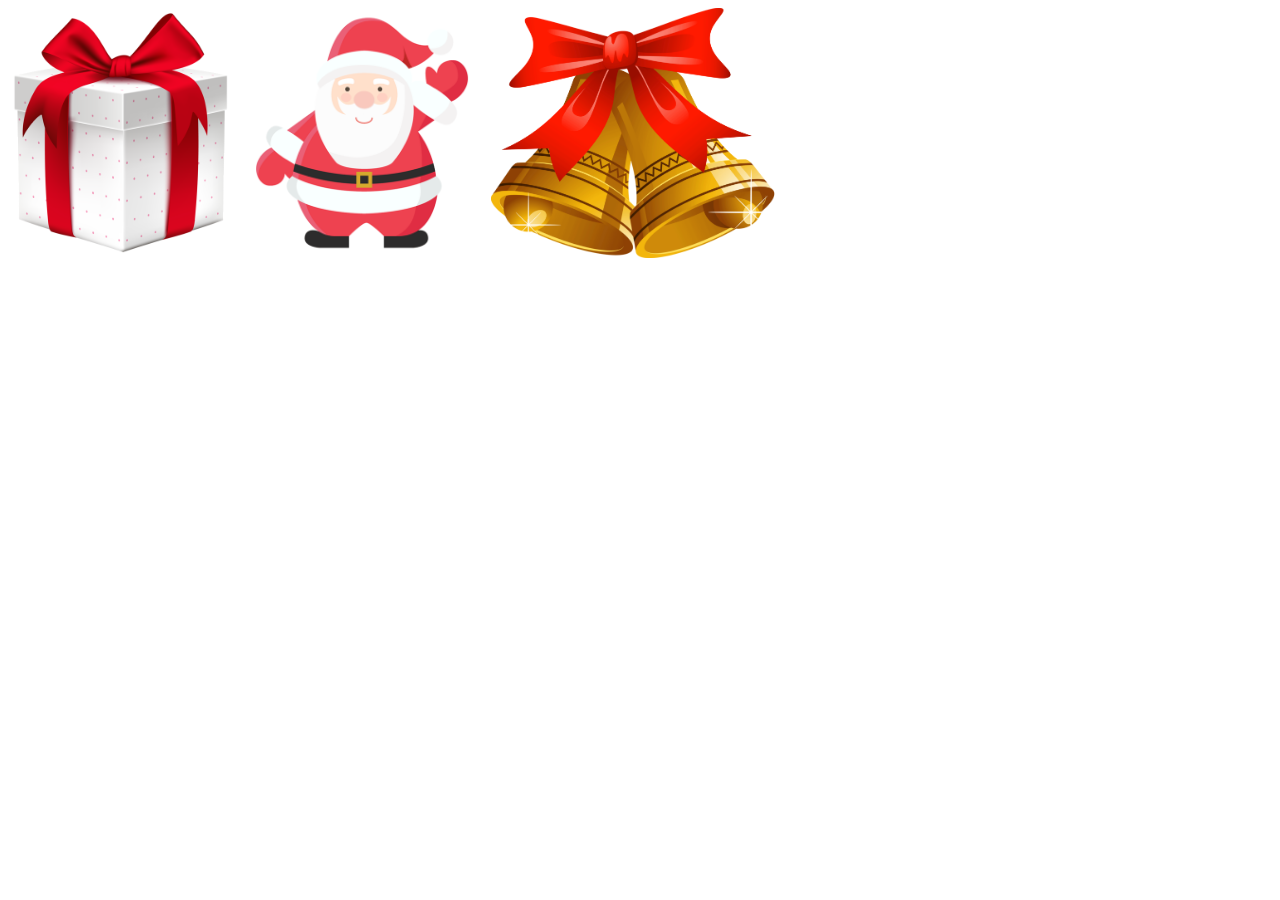
<file: basicex1.html>
<!DOCTYPE html>
<html lang="en">

<head>
    <script src="https://code.jquery.com/jquery-3.4.1.js"></script>
    <meta name="viewport" content="width=device-width, initial-scale=1">
    <meta charset="utf-8">
    <title></title>
</head>

<body>
    <header>
    </header>
    <nav>
    </nav>
    <main>
        <div>
            <img src="gift.png">
            <img src="santa.png">
            <img src="bell.png">
        </div>
        <div class="message">
        </div>
    </main>
    <footer>
    </footer>
    <script>
    $(document).ready(function() {

        $("img").height(250);

        $("img[src='gift.png']").click(function() {
            $("<p>Gift</p>").appendTo(".message");
        })

        $("img[src='santa.png']").click(function() {
            $("<p>Santa</p>").appendTo(".message");
        })

        $("img[src='bell.png']").click(function() {
            $("<p>Bell</p>").appendTo(".message");
        })
    });
    </script>
</body>

</html>
</file>
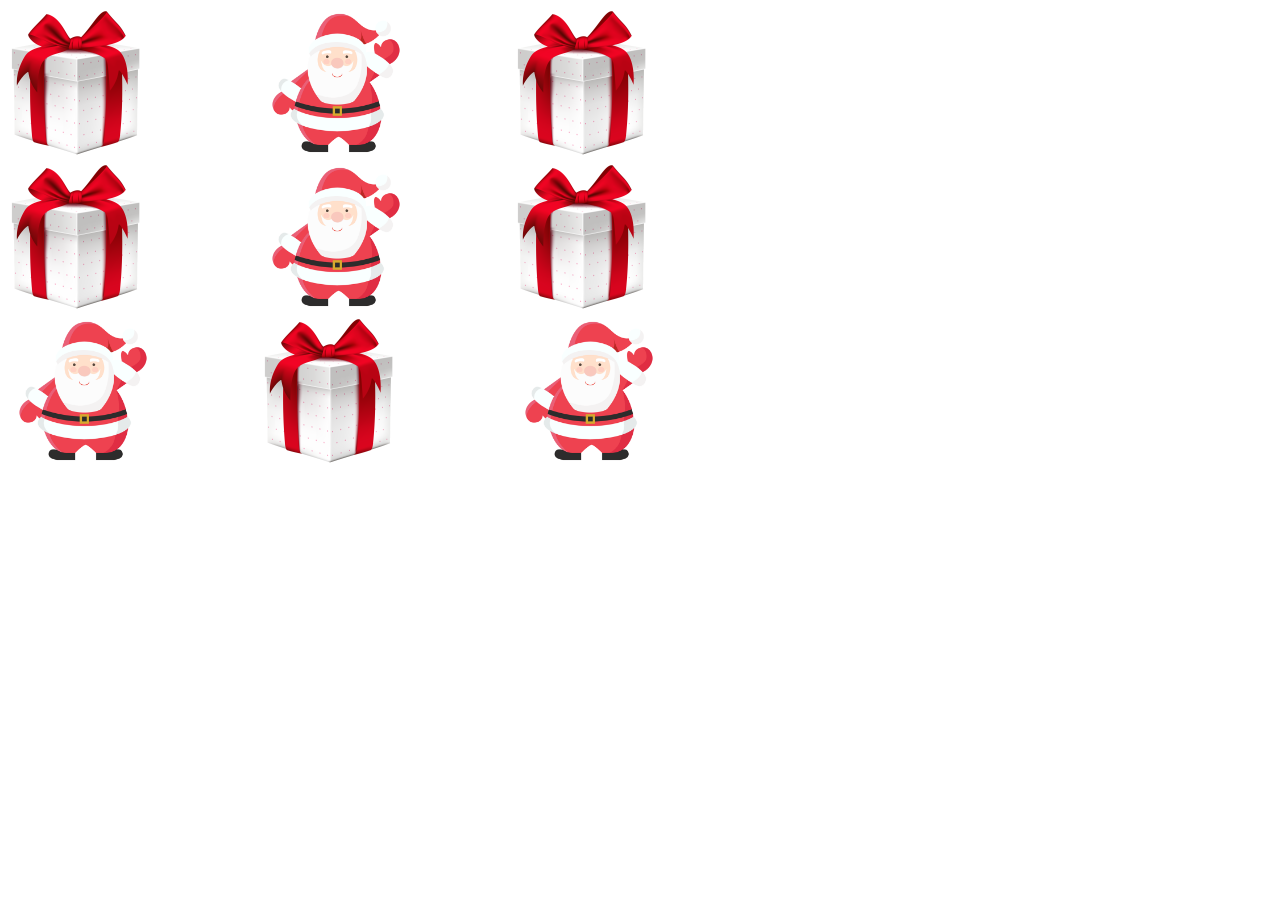
<file: basicex2.html>
<!DOCTYPE html>
<html lang="en">

<head>
    <script src="https://code.jquery.com/jquery-3.4.1.js"></script>
    <meta name="viewport" content="width=device-width, initial-scale=1">
    <meta charset="utf-8">
    <title></title>

<style>
    .parent {
display: grid;
grid-template-columns: repeat(5, 1fr);
grid-template-rows: repeat(5, 1fr);
grid-column-gap: 0px;
grid-row-gap: 0px;
}

.div1 { grid-area: 1 / 1 / 2 / 2; }
.div2 { grid-area: 1 / 2 / 2 / 3; }
.div3 { grid-area: 1 / 3 / 2 / 4; }
.div4 { grid-area: 2 / 1 / 3 / 2; }
.div5 { grid-area: 2 / 2 / 3 / 3; }
.div6 { grid-area: 2 / 3 / 3 / 4; }
.div7 { grid-area: 3 / 1 / 4 / 2; }
.div8 { grid-area: 3 / 2 / 4 / 3; }
.div9 { grid-area: 3 / 3 / 4 / 4; }


</style>
</head>

<body>
    <header>
    </header>
    <nav>
    </nav>
    <main>
<div class="parent">
<div class="div1"><img src="gift.png"> </div>
<div class="div2"><img src="santa.png"> </div>
<div class="div3"><img src="gift.png"> </div>
<div class="div4"><img src="gift.png"> </div>
<div class="div5"><img src="santa.png"> </div>
<div class="div6"><img src="gift.png"> </div>
<div class="div7"><img src="santa.png"> </div>
<div class="div8"><img src="gift.png"> </div>
<div class="div9"><img src="santa.png"> </div>
</div>
    </main>
    <footer>
    </footer>
    <script>
        
$(document).ready(function() {

$("img").height(150);

$("img[src='santa.png']").click(function() {
$(this).hide();
})



}

);



    </script>
</body>

</html>
</file>
